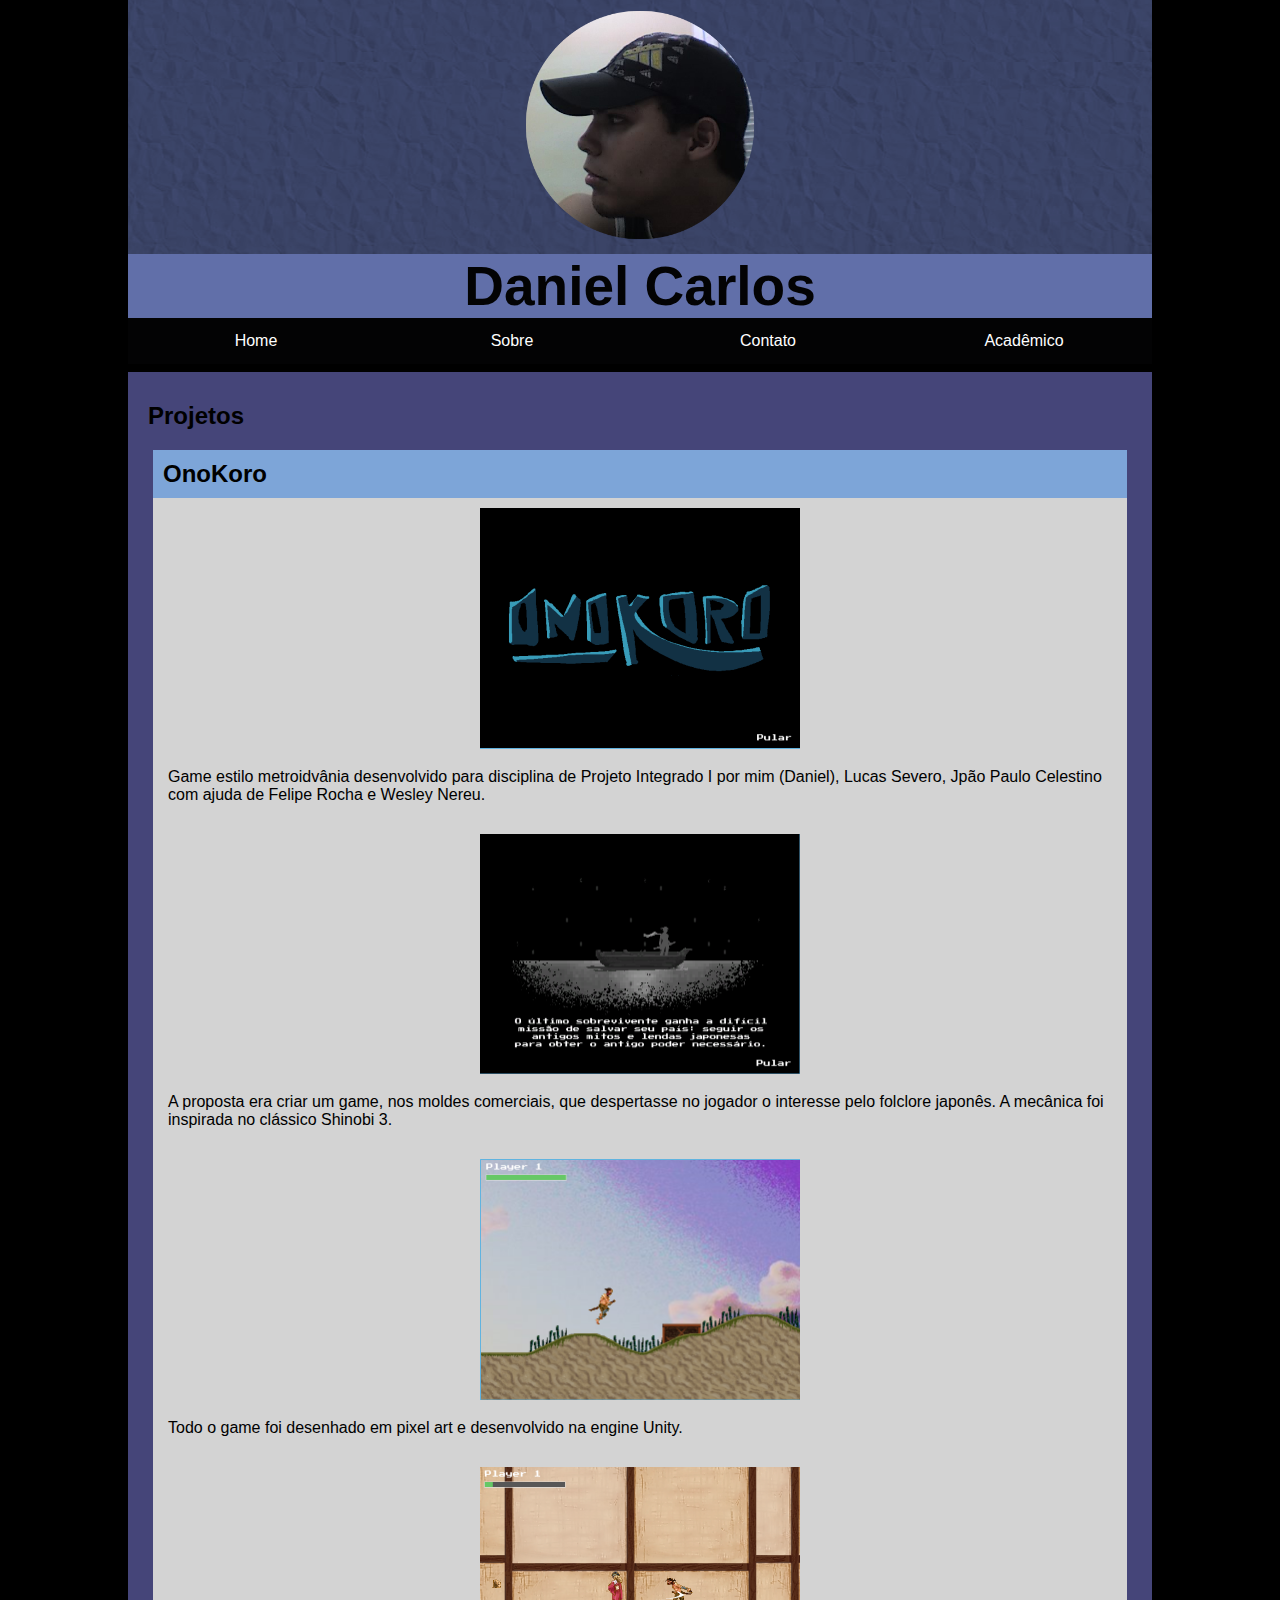
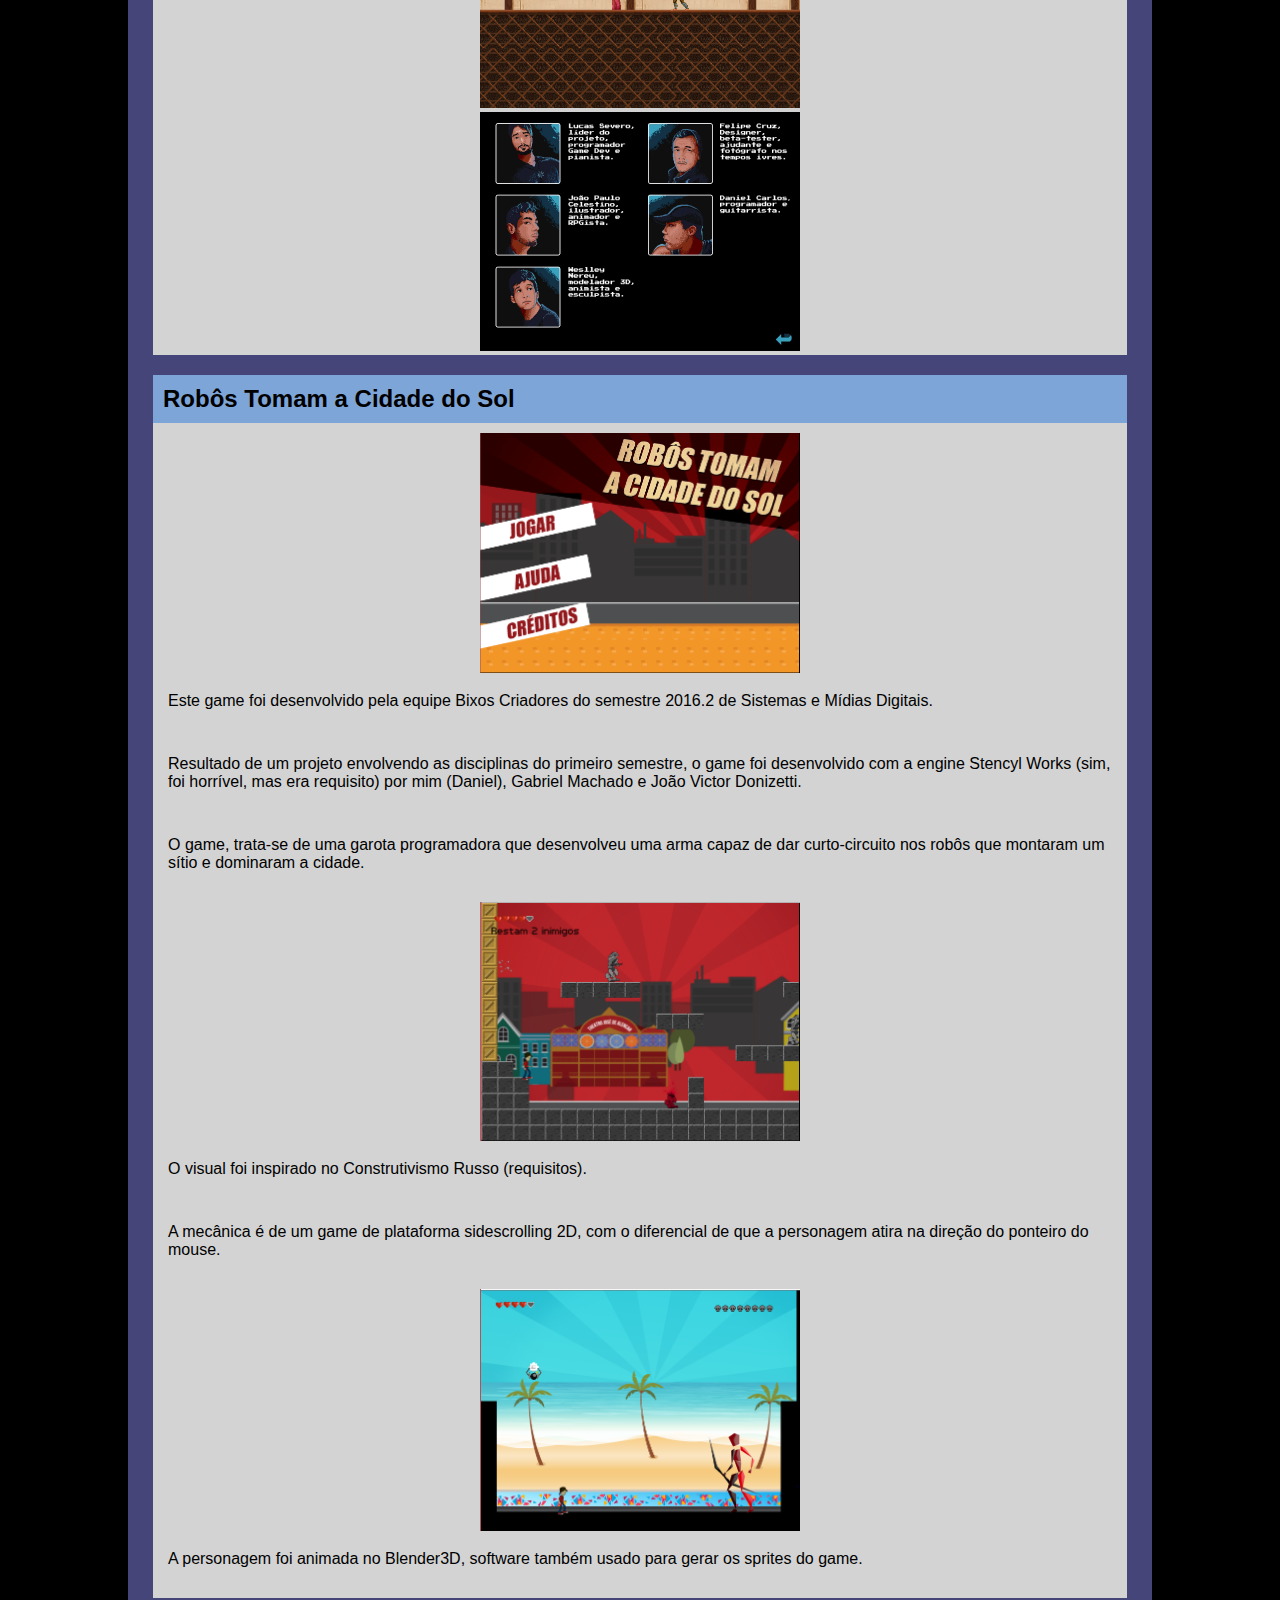
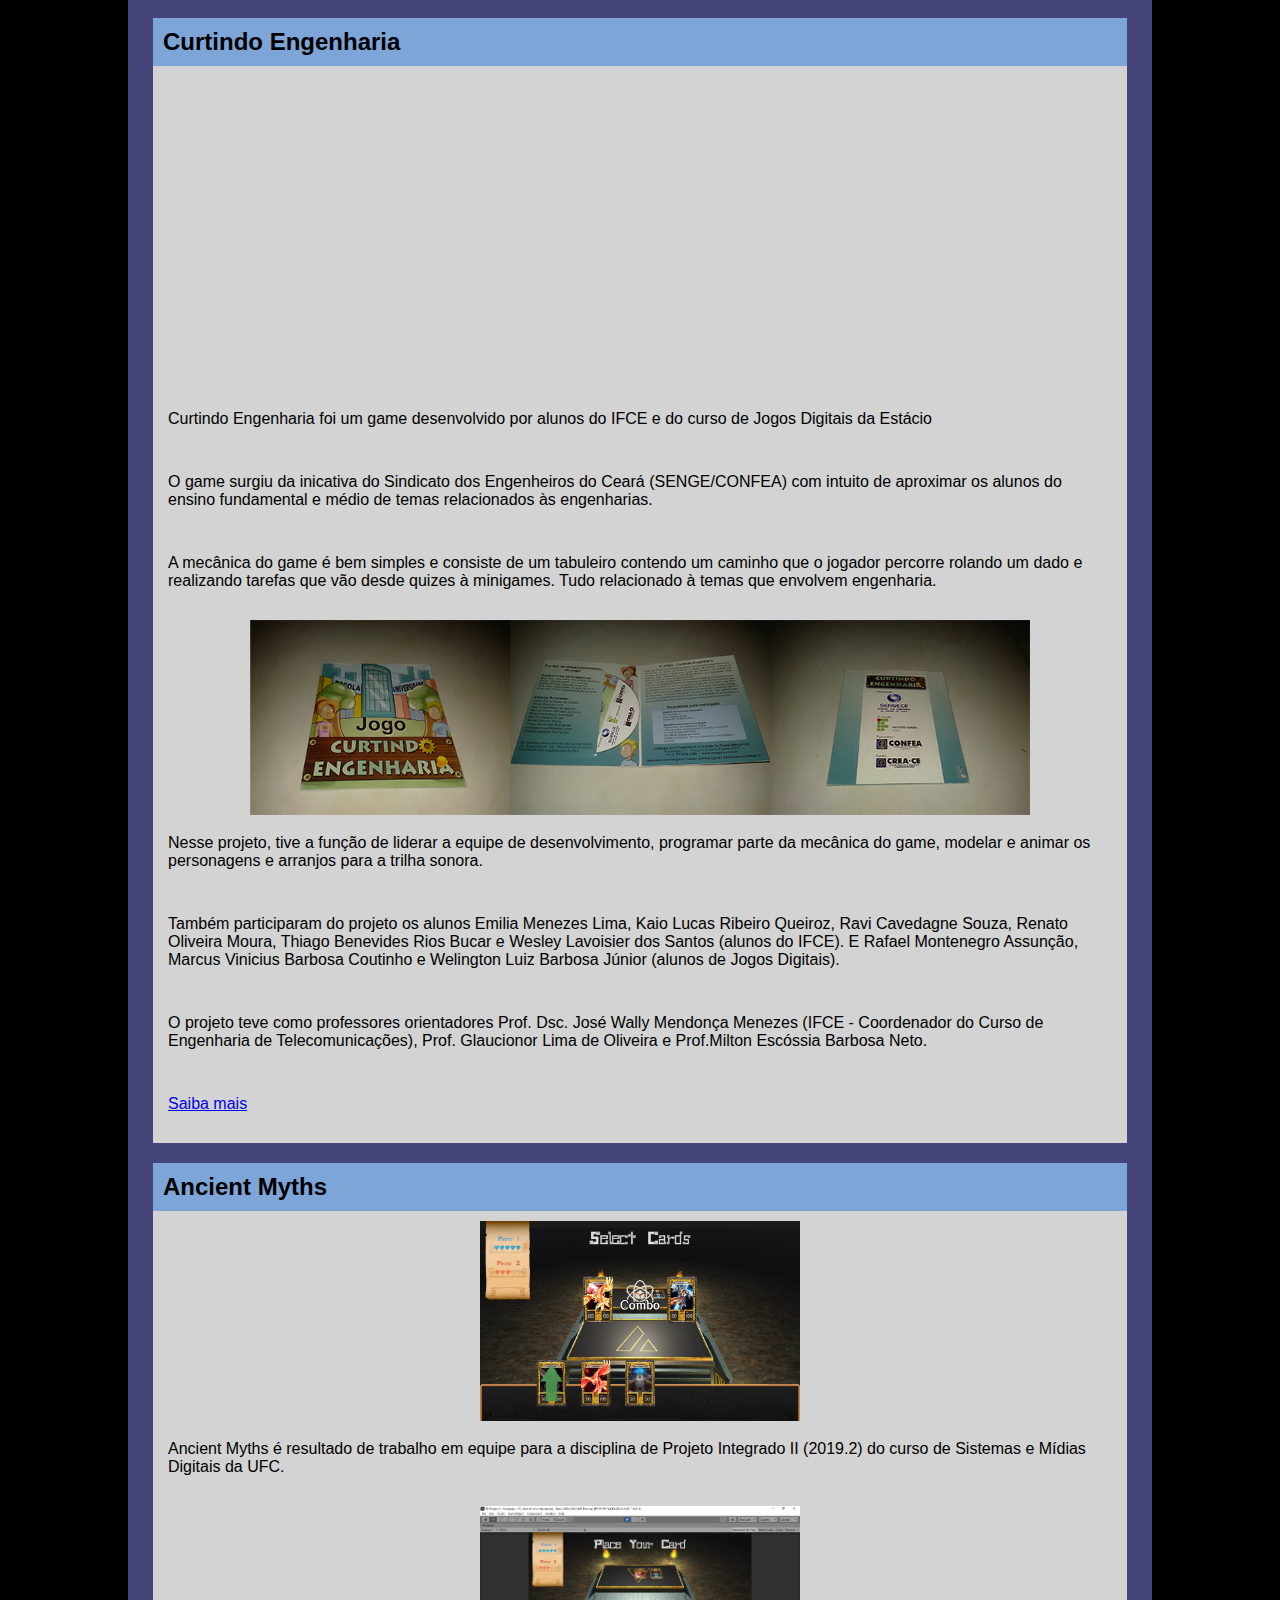
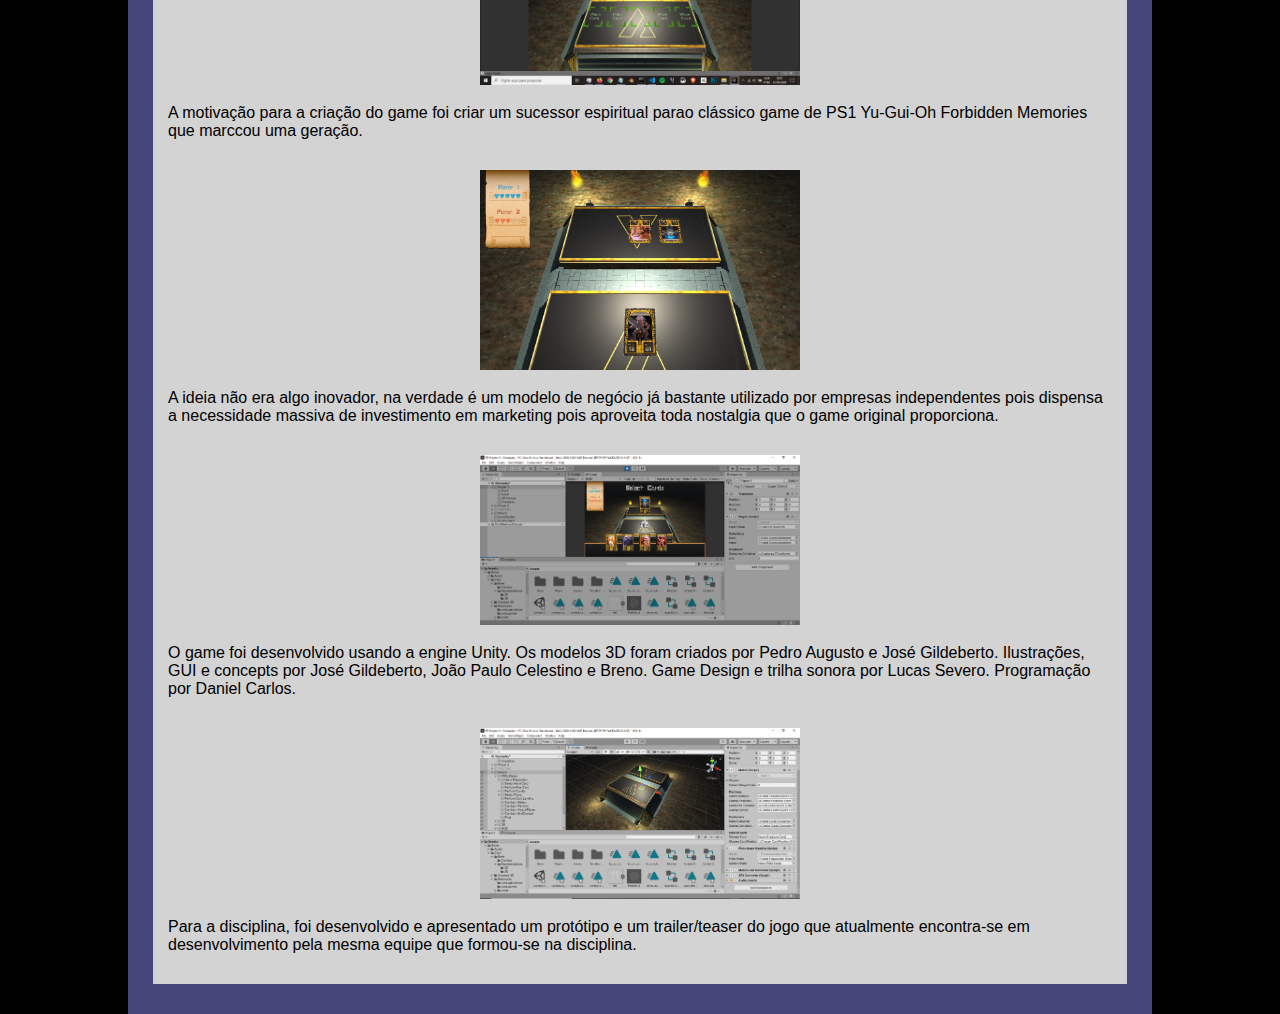
<file: index.html>
<!DOCTYPE html> 
<html>

<head>
    <meta charset="utf-8" />
    <meta http-equiv="X-UA-Compatible" content="IE=edge">
    <title>Portifólio</title>
    <link rel="stylesheet" type="text/css" media="screen" href="styles/styles.css" />
    <script src="jquery.js"></script>
    <script src="scripts/postLoader.js"></script>
</head>

<body>
    <header class="center">
        <div class="header-bg-container">
            <img class="header-bg" src="img/daniel3.png">
        </div>
        <div class="header-text-container">
            <h1 class="header-title"> Daniel Carlos</h1>
        </div>
    </header>

    <nav class="menu-bar">
        <ul>
            <li ><a class="effect" href="index.html">Home</a></li>
            <li><a class="effect" href="sobre.html">Sobre</a></li>
            <li><a class="effect" href="contato.html">Contato</a></li>
            <li><a class="effect" href="academico.html">Acadêmico</a></li>
        </ul>
    </nav>

    <main id="blog-main-container">
        <div id="blog-header">
            <h2>Projetos</h2>
        </div>

        <div id="blog-content"></div>
        
        <div id="post003">
            <script>
                loadPost("assets/posts/post3.html", "#post003")
            </script>
        </div>
        <div id="post002">
            <script>
                loadPost("assets/posts/post2.html", "#post002")
            </script>
        </div>
        <div id="post001">
            <script>
                loadPost("assets/posts/post1.html", "#post001")
            </script>
        </div>
        <div id="post005">
            <script>
                loadPost("assets/posts/post5.html", "#post005")
            </script>
        </div>
    </main>
</body>

</html>
</file>
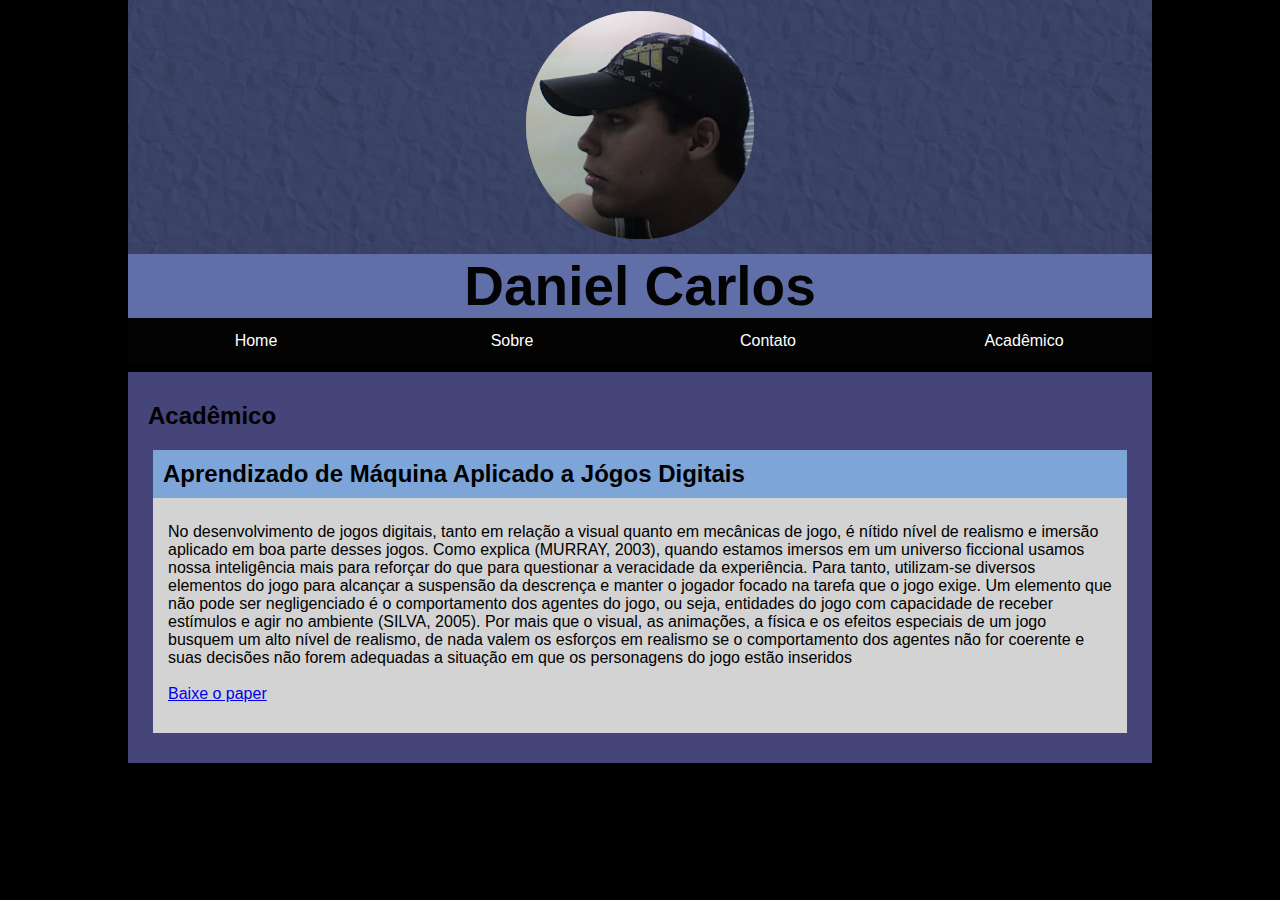
<file: academico.html>
<!DOCTYPE html> 
<html>

<head>
    <meta charset="utf-8" />
    <meta http-equiv="X-UA-Compatible" content="IE=edge">
    <title>Portifólio</title>
    <link rel="stylesheet" type="text/css" media="screen" href="styles/styles.css" />
    <script src="jquery.js"></script>
    <script src="scripts/postLoader.js"></script>
</head>

<body>
    <header class="center">
        <div class="header-bg-container">
            <img class="header-bg" src="img/daniel3.png">
        </div>
        <div class="header-text-container">
            <h1 class="header-title"> Daniel Carlos</h1>
        </div>
    </header>

    <nav class="menu-bar">
        <ul>
            <li ><a class="effect" href="index.html">Home</a></li>
            <li><a class="effect" href="sobre.html">Sobre</a></li>
            <li><a class="effect" href="contato.html">Contato</a></li>
            <li><a class="effect" href="academico.html">Acadêmico</a></li>
        </ul>
    </nav>

    <main id="blog-main-container">
        <div id="blog-header">
            <h2>Acadêmico</h2>
        </div>

        <div id="blog-content"></div>
        
        <div id="post004">
            <script>
                loadPost("assets/posts/post4.html", "#post004")
            </script>
        </div>

    </main>
</body>

</html>
</file>
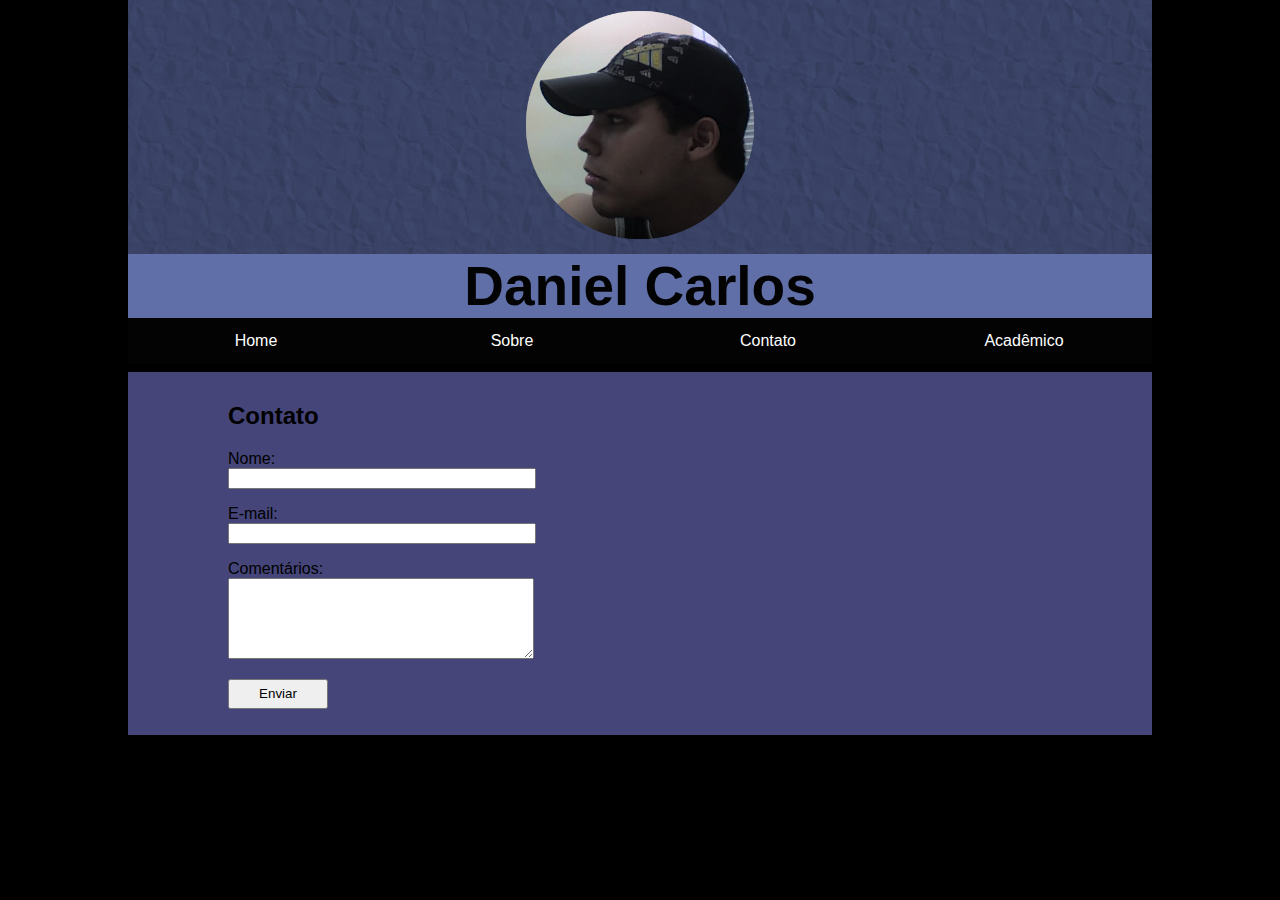
<file: contato.html>
<!DOCTYPE html>
<html>
    <head>
        <meta charset="utf-8" />
        <meta http-equiv="X-UA-Compatible" content="IE=edge">
        <title>Portifólio</title>
        <link rel="stylesheet" type="text/css" media="screen" href="styles/styles.css" />
        <script src="jquery.js"></script> 
        <script src="scripts/postLoader.js"></script>
    </head>
    <body>
        <header class="center">
            <div class="header-bg-container">
                <img class="header-bg" src="img/daniel3.png">
            </div>
            <div class="header-text-container">
                <h1 class="header-title"> Daniel Carlos</h1>
            </div>
        </header>
        
        <nav class="menu-bar">
            <ul>
                <li ><a class="effect" href="index.html">Home</a></li>
                <li><a class="effect" href="sobre.html">Sobre</a></li>
                <li><a class="effect" href="contato.html">Contato</a></li>
                <li><a class="effect" href="academico.html">Acadêmico</a></li>
            </ul>
        </nav>

        <main id="sobre-main-container">
            <h2>Contato</h2>
            <p> 
            Nome:<br /> 
            <input type="text" size="30" name=""> 
            </p>   
            
            <p>
            E-mail:<br /> 
            <input type="text" size="30" name=""> 
            </p>   
            
            <p> 
            Comentários:<br /> 
            <textarea type="text" size="35" rows="5"> </textarea>
            </p>   
            
            <p> 
                <button>Enviar</button>   
            </p> 
            </form>

        </main>
    </body>
</html>
</file>
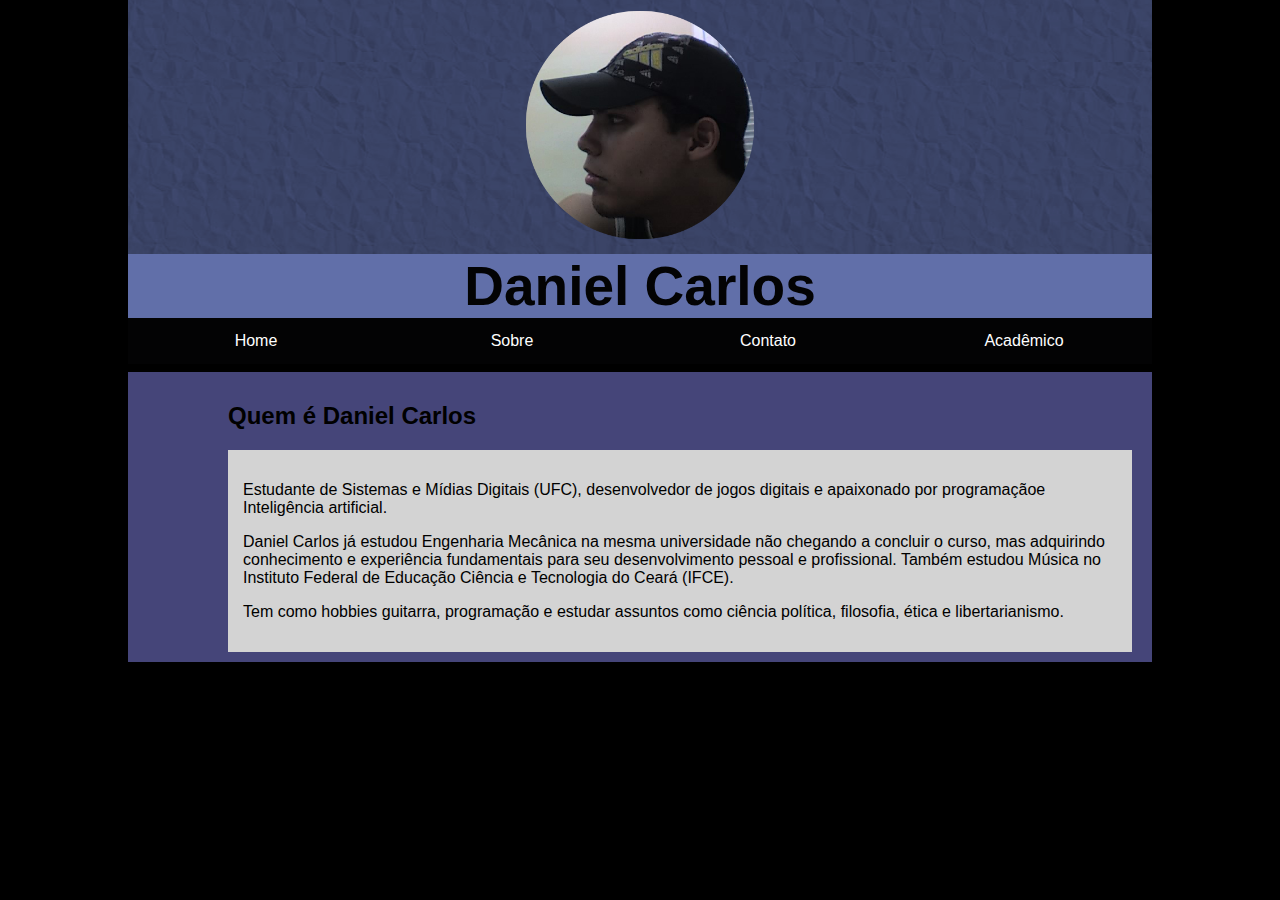
<file: sobre.html>
<!DOCTYPE html>
<html>
    <head>
        <meta charset="utf-8" />
        <meta http-equiv="X-UA-Compatible" content="IE=edge">
        <title>Portifólio</title>
        <link rel="stylesheet" type="text/css" media="screen" href="styles/styles.css" />
        <script src="jquery.js"></script> 
        <script src="scripts/postLoader.js"></script>
    </head>
    <body>
        <header class="center">
            <div class="header-bg-container">
                <img class="header-bg" src="img/daniel3.png">
            </div>
            <div class="header-text-container">
                <h1 class="header-title"> Daniel Carlos</h1>
            </div>
        </header>
        
        <nav class="menu-bar">
            <ul>
                <li ><a class="effect" href="index.html">Home</a></li>
                <li><a class="effect" href="sobre.html">Sobre</a></li>
                <li><a class="effect" href="contato.html">Contato</a></li>
                <li><a class="effect" href="academico.html">Acadêmico</a></li>
            </ul>
        </nav>

        <main id="sobre-main-container">
            <h2>Quem é Daniel Carlos</h2>
            
            <div class="main-sobre">
                <p>Estudante de Sistemas e Mídias Digitais (UFC), desenvolvedor de jogos digitais e apaixonado por programaçãoe Inteligência artificial.</p>
                <p>Daniel Carlos já estudou Engenharia Mecânica na mesma universidade não chegando a concluir o curso, mas adquirindo conhecimento e experiência fundamentais para seu desenvolvimento pessoal e profissional. Também estudou Música no Instituto Federal de Educação Ciência e Tecnologia do Ceará (IFCE).</p> 
                <p>Tem como hobbies guitarra, programação e estudar assuntos como ciência política, filosofia, ética e libertarianismo.</p>
            </div>
            
        </main>
    </body>
</html>
</file>
<file: styles/styles.css>
html{
    font-family: 'Lucida Sans', 'Lucida Sans Regular', 'Lucida Grande', 'Lucida Sans Unicode', Geneva, Verdana, sans-serif;
    margin: auto;
}

body{
    background-color: black;
    padding: 0px;
    margin: 0px;
    margin-left: auto;
    margin-right: auto;
    max-width: 1024px;
}

header{
    background-color: #393c44;
    text-align: center;
    color: #7da5d8;
    background: url("../img/paper.png") repeat center;
}

.header-bg-container{
    justify-items: center;
}

.header-bg{
    height: 250px;
    margin-top: auto;
    margin-bottom: auto;
}

.header-text-container{
    align-content: center;
    margin: 0px;
    padding: 0px;
    background-color: #616fa9;
}

.header-text-container h1{
    align-content: center;
    margin: 0px;
    padding: 0px
}

.header-title{
    left: auto;
    font-size: 55px;
    color: #030304
}

.center {
    margin: auto;
}

#options-container{
    background-color: #848556;
    display: flex;
    padding-left: 20px;
    padding-right: 20px;
    justify-content: center;
    min-width: 640px;
}

.option-card{
    background-color: aquamarine;
    height: 200px;
    width: 100%;
    min-width: 300px;
    margin: 10px;
}

#blog-main-container{
    padding:  10px 20px 10px 20px;
    background-color: #454579;
}

#sobre-main-container{
    padding:  10px 20px 10px 20px;
    background-color: #454579;
    padding-left: 100px;
}

#sobre-main-container input{
    width: 300px;
}

#sobre-main-container textarea{
    width: 300px;
}

#sobre-main-container button{
    width: 100px;
    height: 30px;
}

.blog-post-card{
    min-height: 200px;
    margin: 5px;
    margin-bottom: 20px;
    padding: 0px;
    background-color: lightgray;
}

.blog-post-card h2{
    margin: 0px 0px 10px 0px;
    background-color: #7da5d8;
    padding: 10px;
}

.blog-post-card p{
    margin: 0px 0px 0px 0px;
    padding: 15px;
    padding-bottom: 30px;
}

.menu-bar{
    margin-left: auto;
    margin-right: auto;
}

.menu-bar ul {
    list-style-type: none;
    margin: auto;
    align-self: center;
    padding: 0;
    overflow: hidden;
    background-color: #030304;
}

.menu-bar li {
    float: left;
    width: 25%;
}

.menu-bar li a {
    display: block;
    color: white;
    text-align: center;
    padding: 14px 16px;
    text-decoration: none;
    transition: all 0.4s ease 0s;
    border-bottom: 8px solid;
    border-color: black;
}



.menu-bar li a:hover {
    border-bottom: 30 solid;
    border-color: #7da5d8;
}

.main-sobre{
    background-color: lightgray;
    padding: 15px;
    
}
</file>
